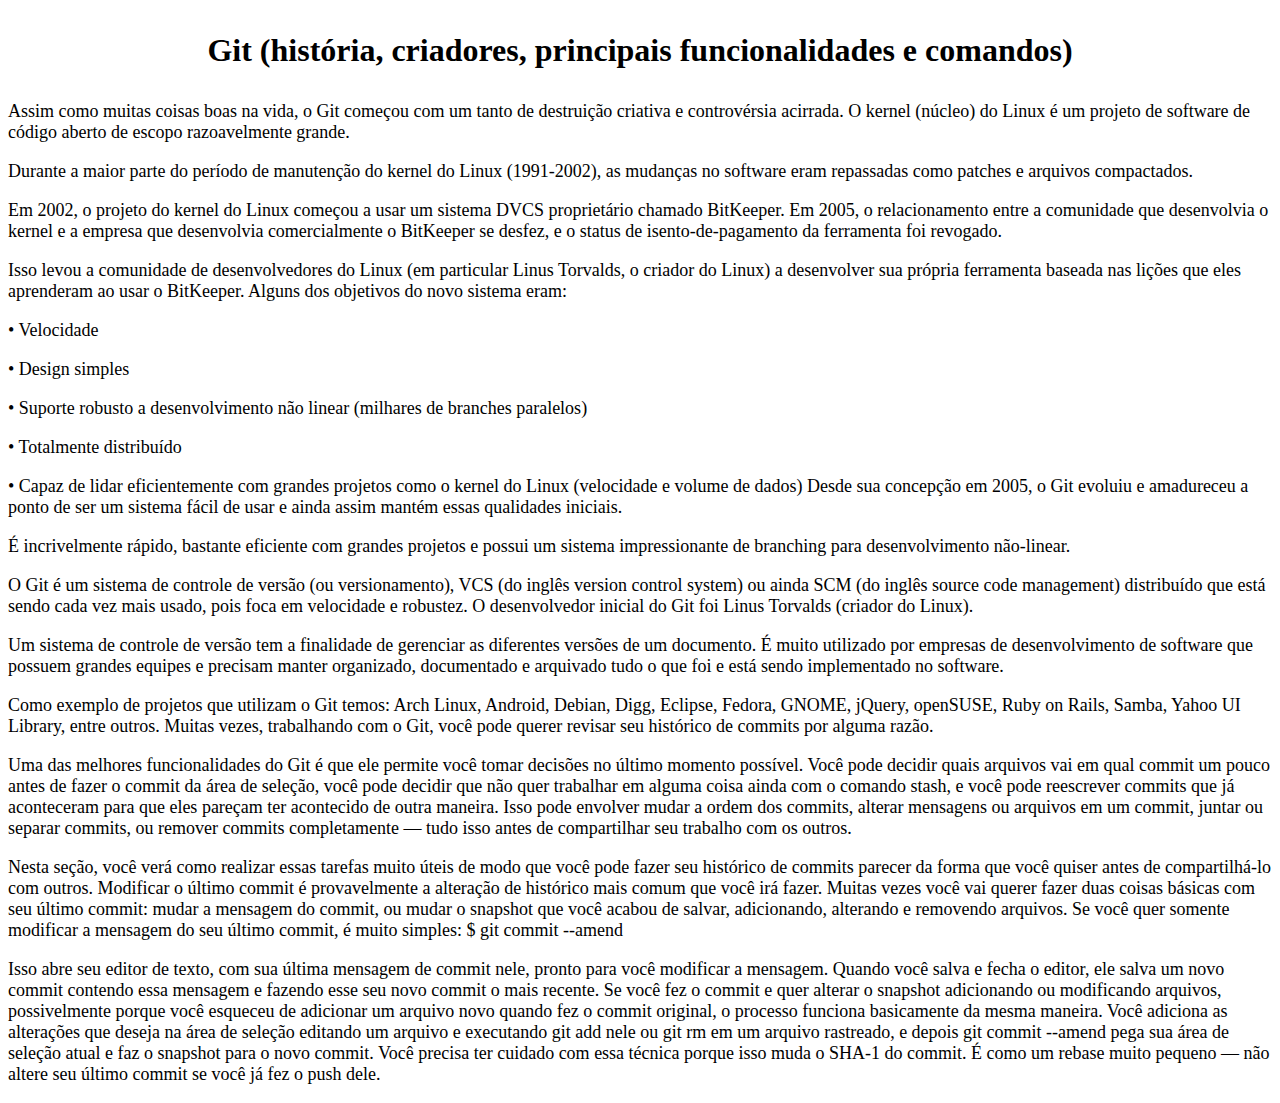
<file: Daniel.html>
<!DOCTYPE html>
<html>

	<head>
	<meta charset="UTF-8"/>
	<title> Git (história, criadores, principais funcionalidades e comandos) </title>
	</head>
	<body>
	<h1> <p ALIGN="CENTER"> Git (história, criadores, principais funcionalidades e comandos) </p> </h1>
	<font size="4">
	
	

<p>Assim como muitas coisas boas na vida, o Git começou com um tanto de destruição criativa e controvérsia acirrada. 
O kernel (núcleo) do Linux é um projeto de software de código aberto de escopo razoavelmente grande. </p>
Durante a maior parte do período de manutenção do kernel do Linux (1991-2002), as mudanças no software eram repassadas como patches e arquivos compactados.
<p>Em 2002, o projeto do kernel do Linux começou a usar um sistema DVCS proprietário chamado BitKeeper.
Em 2005, o relacionamento entre a comunidade que desenvolvia o kernel e a empresa que desenvolvia comercialmente o BitKeeper se 
desfez, e o status de isento-de-pagamento da ferramenta foi revogado.</p> 
<p>Isso levou a comunidade de desenvolvedores do Linux (em particular Linus Torvalds, o criador do Linux) a 
desenvolver sua própria ferramenta baseada nas lições que eles aprenderam ao usar o BitKeeper. 
Alguns dos objetivos do novo sistema eram:</p>
<p>•	Velocidade</P>
<p>•	Design simples</P>
<p>•	Suporte robusto a desenvolvimento não linear (milhares de branches paralelos)</P>
<p>•	Totalmente distribuído</P>
<p>•	Capaz de lidar eficientemente com grandes projetos como o kernel do Linux (velocidade e volume de dados)
Desde sua concepção em 2005, o Git evoluiu e amadureceu a ponto de ser um sistema fácil de usar e ainda assim mantém essas qualidades iniciais. 
<p>É incrivelmente rápido, bastante eficiente com grandes projetos e possui um sistema impressionante de branching para desenvolvimento não-linear.</p>
<p>O Git é um sistema de controle de versão (ou versionamento), VCS (do inglês version control system) ou ainda SCM (do inglês source code management) 
distribuído que está sendo cada vez mais usado, pois foca em velocidade e robustez. O desenvolvedor inicial do Git foi Linus Torvalds (criador do Linux).</p>
<p>Um sistema de controle de versão tem a finalidade de gerenciar as diferentes versões de um documento. É muito utilizado por empresas de desenvolvimento de software que possuem grandes equipes e
precisam manter organizado, documentado e arquivado tudo o que foi e está sendo implementado no software.</P>
<p>Como exemplo de projetos que utilizam o Git temos: Arch Linux, Android, Debian, Digg, Eclipse, Fedora, GNOME, jQuery, openSUSE, Ruby on Rails, Samba, Yahoo UI Library, entre outros.
Muitas vezes, trabalhando com o Git, você pode querer revisar seu histórico de commits por alguma razão.</P>
<p>Uma das melhores funcionalidades do Git é que ele permite você tomar decisões no último momento possível. 
Você pode decidir quais arquivos vai em qual commit um pouco antes de fazer o commit da área de seleção, você pode decidir que não quer 
trabalhar em alguma coisa ainda com o comando stash, e você pode reescrever commits que já aconteceram para que eles pareçam ter acontecido 
de outra maneira. Isso pode envolver mudar a ordem dos commits, alterar mensagens ou arquivos em um commit,
juntar ou separar commits, ou remover commits completamente — tudo isso antes de compartilhar seu trabalho com os outros.</P>
<p>Nesta seção, você verá como realizar essas tarefas muito úteis de modo que você pode fazer seu histórico de commits parecer da forma que você quiser antes de compartilhá-lo com outros.
Modificar o último commit é provavelmente a alteração de histórico mais comum que você irá fazer. Muitas vezes você vai querer fazer duas coisas básicas com seu último commit: 
mudar a mensagem do commit, ou mudar o snapshot que você acabou de salvar, adicionando, alterando e removendo arquivos.
Se você quer somente modificar a mensagem do seu último commit, é muito simples:
$ git commit --amend</p>
<p>Isso abre seu editor de texto, com sua última mensagem de commit nele, pronto para você modificar a mensagem. Quando você salva e fecha o editor, ele salva um novo commit contendo essa mensagem e 
fazendo esse seu novo commit o mais recente. Se você fez o commit e quer alterar o snapshot adicionando ou modificando arquivos,
 possivelmente porque você esqueceu de adicionar um arquivo novo quando fez o commit original, o processo funciona basicamente da mesma maneira. 
Você adiciona as alterações que deseja na área de seleção editando um arquivo e executando git add nele ou git rm em um arquivo rastreado, e depois git commit --amend pega sua área de seleção atual e faz o snapshot para o novo commit. Você precisa ter cuidado com essa técnica porque isso muda o SHA-1 do commit.
 É como um rebase muito pequeno — não altere seu último commit se você já fez o push dele.</p>


	
	
	
	
	
	
	</body>


</html>
</file>
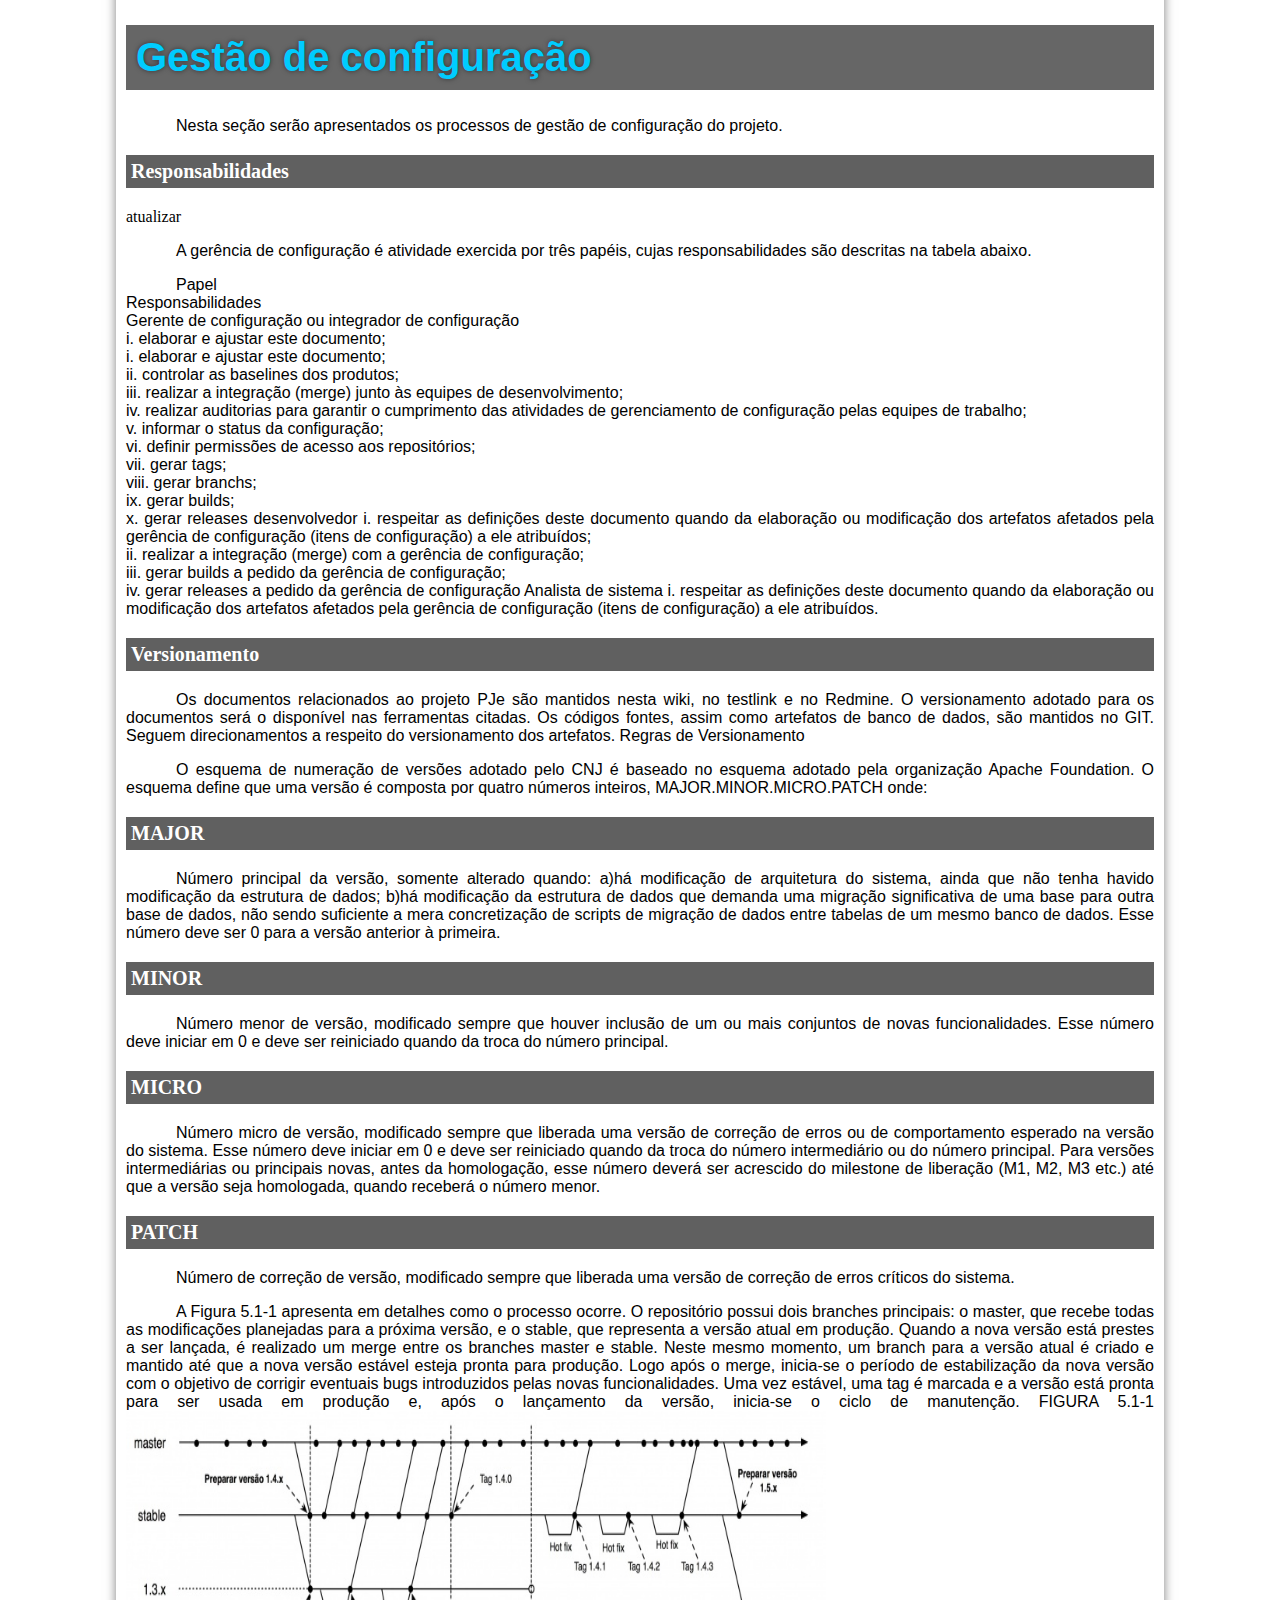
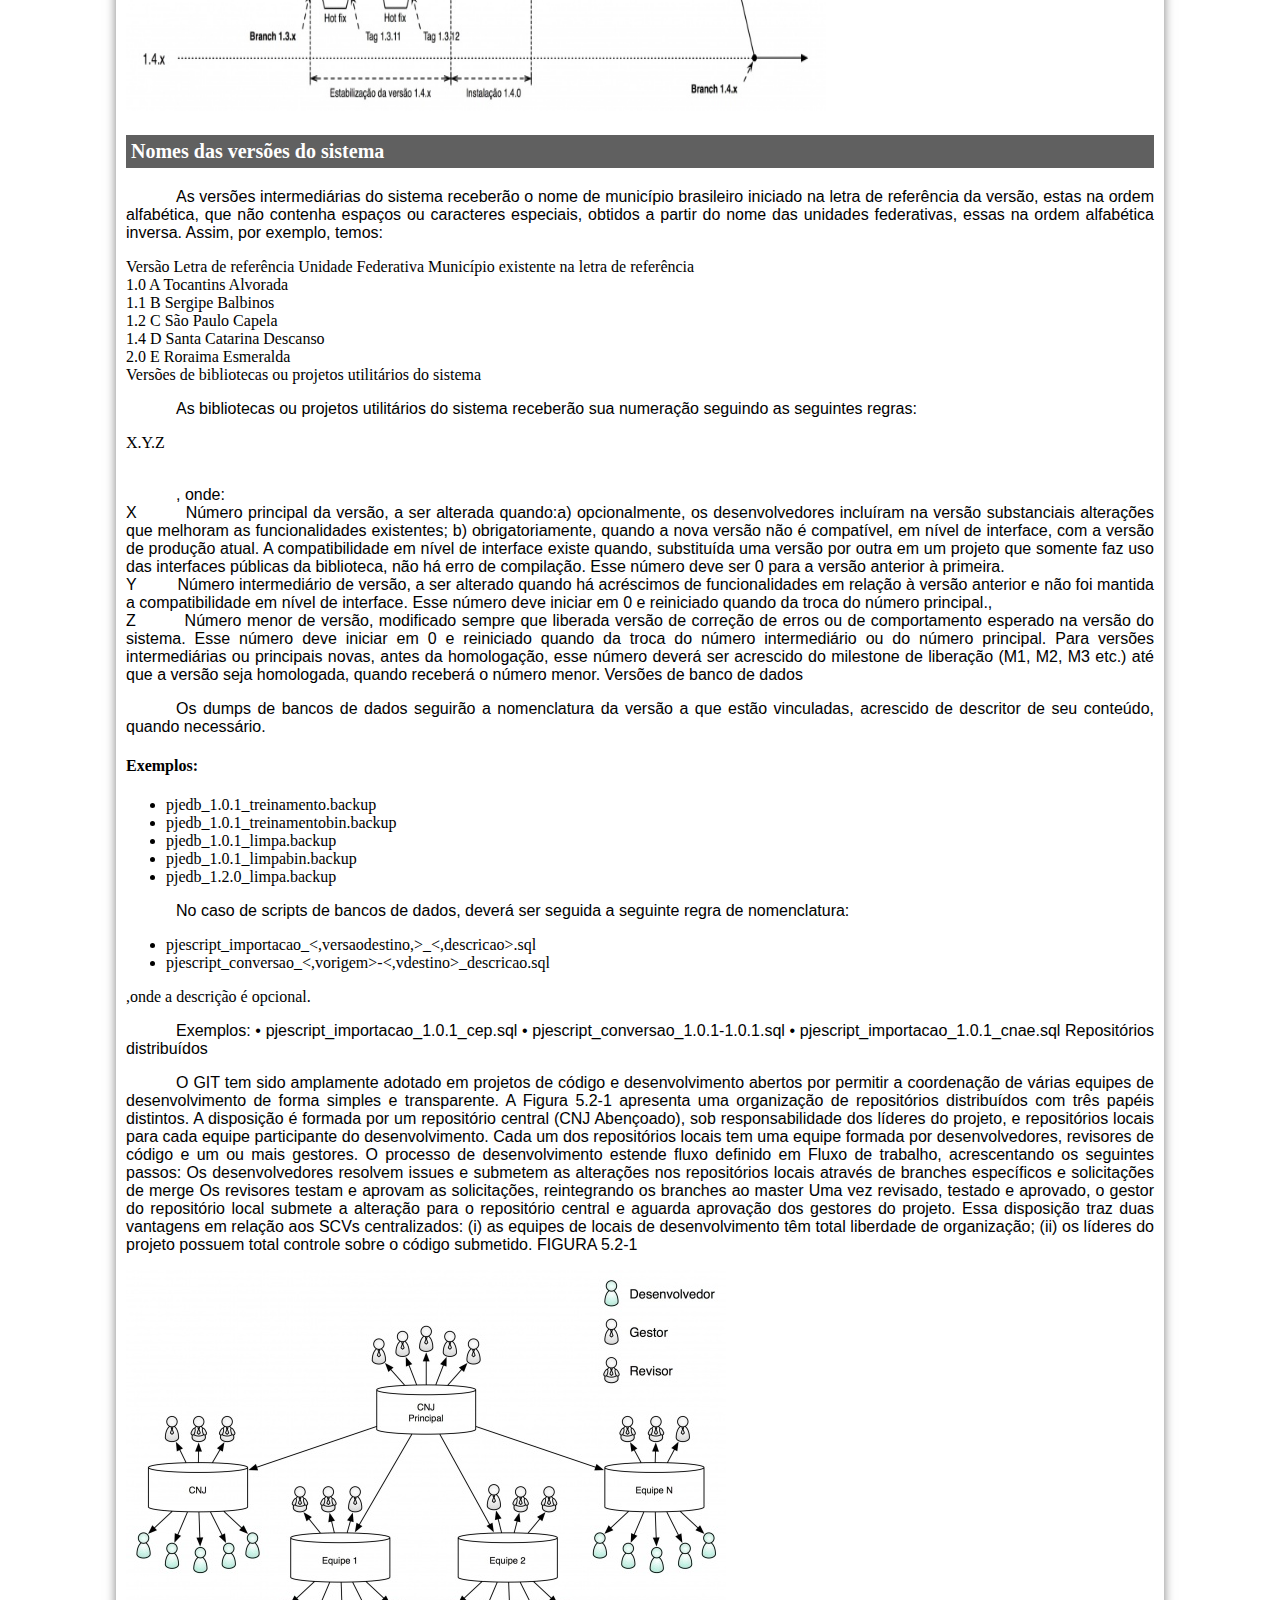
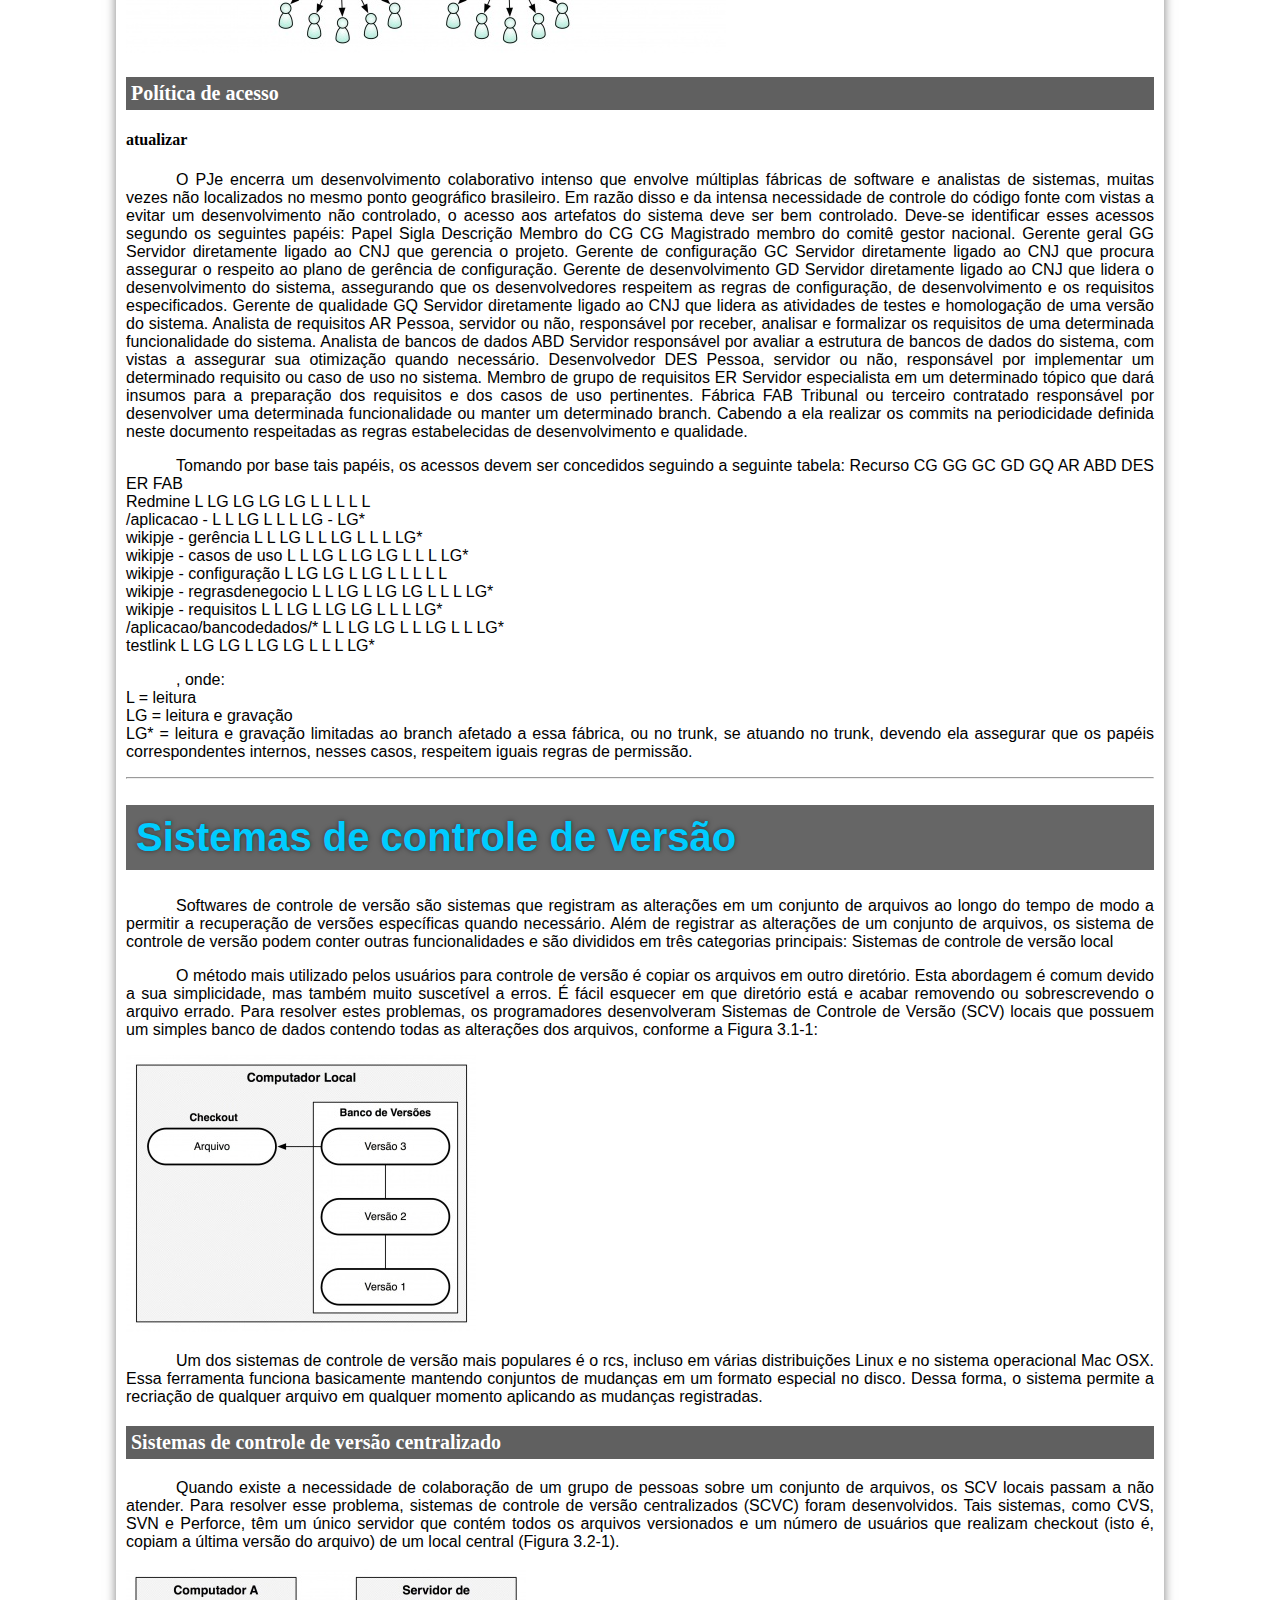
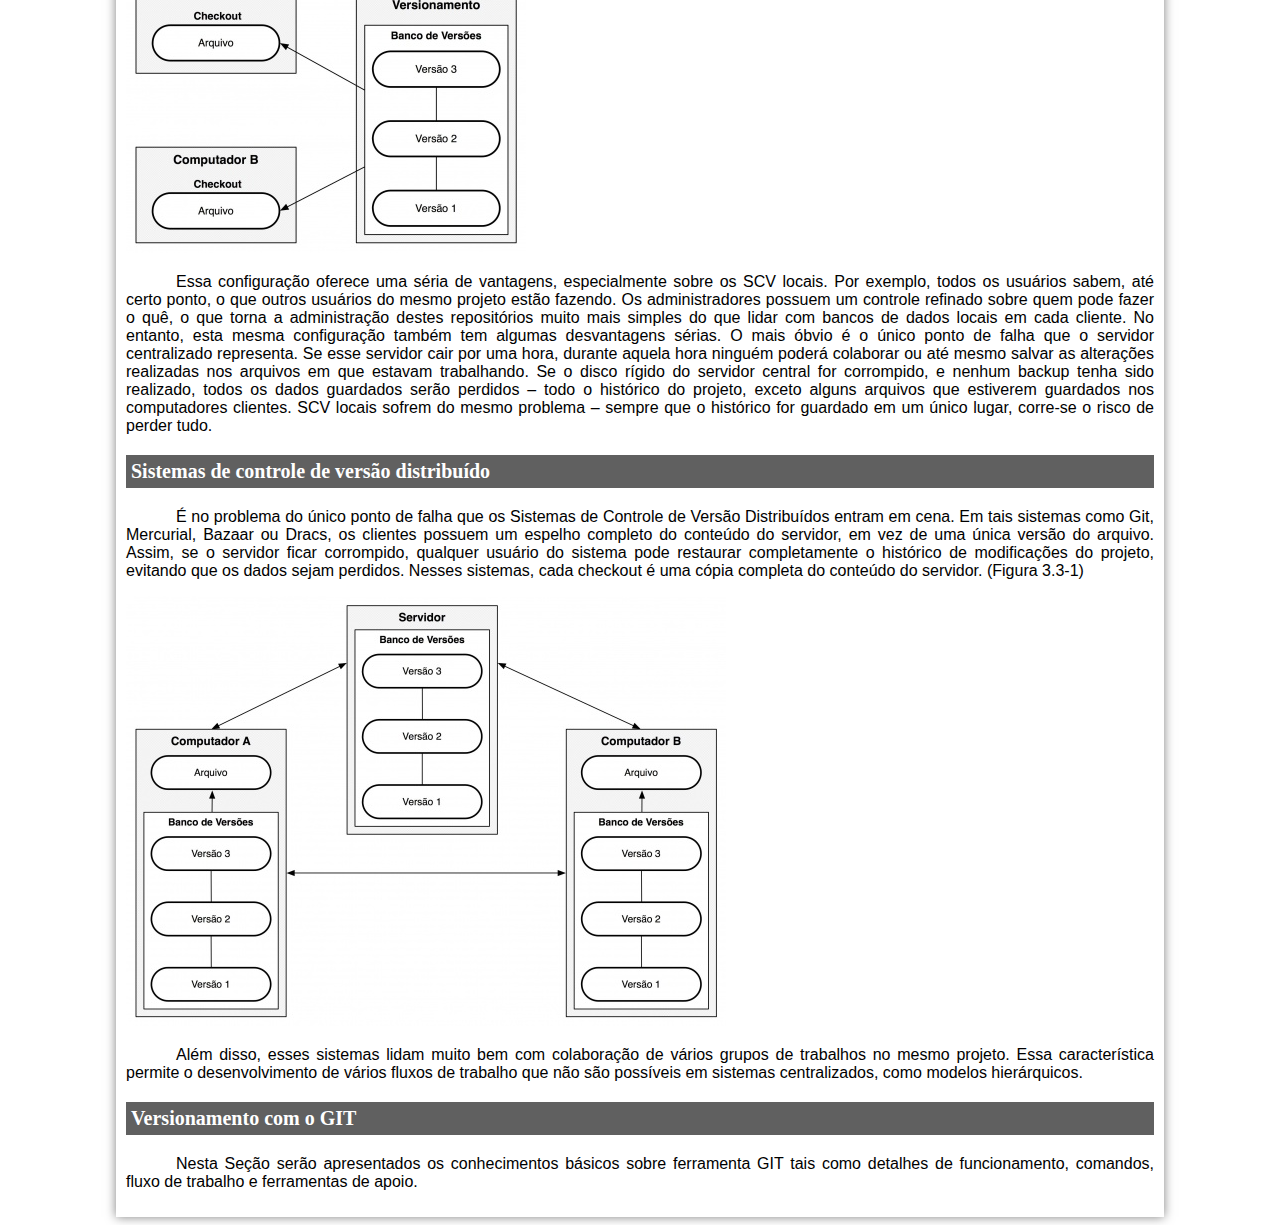
<file: hiulbriner.html>
<!DOCTYPE html>
<html lang="pt-br">
<head>
	<title>trabalho git</title>
	<meta charset="utf-8" />
    <link rel="stylesheet" href="css/estilo.css"/>
</head>
<body>
<div id="conteiner">
<h1>Gestão de configuração</h1>

<p>Nesta seção serão apresentados os processos de gestão de configuração do projeto.</p>

<h3>Responsabilidades</h3>

<span color="red">atualizar</span>

<p>A gerência de configuração é atividade exercida por três papéis, cujas responsabilidades são descritas na tabela abaixo.</p>

<p>Papel<br>
Responsabilidades<br>
Gerente de configuração ou integrador de configuração<br>
i. elaborar e ajustar este documento;<br>
i. elaborar e ajustar este documento;<br>
ii. controlar as baselines dos produtos;<br>
iii. realizar a integração (merge) junto às equipes de desenvolvimento;<br>
iv. realizar auditorias para garantir o cumprimento das atividades de gerenciamento de configuração pelas equipes de trabalho;<br>
v. informar o status da configuração;<br>
vi. definir permissões de acesso aos repositórios;<br>
vii. gerar tags;<br>
viii. gerar branchs;<br>
ix. gerar builds;<br>
x. gerar releases
desenvolvedor 	i. respeitar as definições deste documento quando da elaboração ou modificação dos artefatos afetados pela gerência de configuração (itens de configuração) a ele atribuídos;<br>
ii. realizar a integração (merge) com a gerência de configuração;<br>
iii. gerar builds a pedido da gerência de configuração;<br>
iv. gerar releases a pedido da gerência de configuração
Analista de sistema 	i. respeitar as definições deste documento quando da elaboração ou modificação dos artefatos afetados pela gerência de configuração (itens de configuração) a ele atribuídos.
</p>

<h3>Versionamento</h3>

<p>Os documentos relacionados ao projeto PJe são mantidos nesta wiki, no testlink e no Redmine. O versionamento adotado para os documentos será o disponível nas ferramentas citadas. Os códigos fontes, assim como artefatos de banco de dados, são mantidos no GIT. Seguem direcionamentos a respeito do versionamento dos artefatos.
Regras de Versionamento</p>

<p>O esquema de numeração de versões adotado pelo CNJ é baseado no esquema adotado pela organização Apache Foundation. O esquema define que uma versão é composta por quatro números inteiros, MAJOR.MINOR.MICRO.PATCH onde:
</p>

<h3>MAJOR</h3>
<p>Número principal da versão, somente alterado quando:
a)há modificação de arquitetura do sistema, ainda que não tenha havido modificação da estrutura de dados;
b)há modificação da estrutura de dados que demanda uma migração significativa de uma base para outra base de dados, não sendo suficiente a mera concretização de scripts de migração de dados entre tabelas de um mesmo banco de dados.
Esse número deve ser 0 para a versão anterior à primeira.
</p>

<h3>MINOR</h3>
<p>Número menor de versão, modificado sempre que houver inclusão de um ou mais conjuntos de novas funcionalidades. Esse número deve iniciar em 0 e deve ser reiniciado quando da troca do número principal.</p>

<h3>MICRO</h3>
<p>Número micro de versão, modificado sempre que liberada uma versão de correção de erros ou de comportamento esperado na versão do sistema. Esse número deve iniciar em 0 e deve ser reiniciado quando da troca do número intermediário ou do número principal. Para versões intermediárias ou principais novas, antes da homologação, esse número deverá ser acrescido do milestone de liberação (M1, M2, M3 etc.) até que a versão seja homologada, quando receberá o número menor.</p>

<h3>PATCH</h3>
<p>Número de correção de versão, modificado sempre que liberada uma versão de correção de erros críticos do sistema.
</p>

<p>A Figura 5.1-1 apresenta em detalhes como o processo ocorre. O repositório possui dois branches principais: o master, que recebe todas as modificações planejadas para a próxima versão, e o stable, que representa a versão atual em produção.
Quando a nova versão está prestes a ser lançada, é realizado um merge entre os branches master e stable. Neste mesmo momento, um branch para a versão atual é criado e mantido até que a nova versão estável esteja pronta para produção. Logo após o merge, inicia-se o período de estabilização da nova versão com o objetivo de corrigir eventuais bugs introduzidos pelas novas funcionalidades. Uma vez estável, uma tag é marcada e a versão está pronta para ser usada em produção e, após o lançamento da versão, inicia-se o ciclo de manutenção.
FIGURA 5.1-1
<img src="img1.jpg" width="700px" height="300px" />

    <h3>Nomes das versões do sistema</h3>

    <p>As versões intermediárias do sistema receberão o nome de município brasileiro iniciado na letra de referência da versão, estas na ordem alfabética, que não contenha espaços ou caracteres especiais, obtidos a partir do nome das unidades federativas, essas na ordem alfabética inversa. Assim, por exemplo, temos:</p>
    Versão 	Letra de referência 	Unidade Federativa 	Município existente na letra de referência<br>
    1.0 	A 	Tocantins 	Alvorada<br>
    1.1 	B 	Sergipe 	Balbinos<br>
    1.2 	C 	São Paulo 	Capela<br>
    1.4 	D 	Santa Catarina 	Descanso<br>
    2.0 	E 	Roraima 	Esmeralda<br>
    Versões de bibliotecas ou projetos utilitários do sistema<br>

<p>As bibliotecas ou projetos utilitários do sistema receberão sua numeração seguindo as seguintes regras:</p>

X.Y.Z<br><br>

<p>, onde:<br>
X &nbsp &nbsp &nbsp &nbsp Número principal da versão, a ser alterada quando:a) opcionalmente, os desenvolvedores incluíram na versão substanciais alterações que melhoram as funcionalidades existentes; b) obrigatoriamente, quando a nova versão não é compatível, em nível de interface, com a versão de produção atual. A compatibilidade em nível de interface existe quando, substituída uma versão por outra em um projeto que somente faz uso das interfaces públicas da biblioteca, não há erro de compilação. Esse número deve ser 0 para a versão anterior à primeira.<br>
Y &nbsp &nbsp &nbsp &nbsp 	Número intermediário de versão, a ser alterado quando há acréscimos de funcionalidades em relação à versão anterior e não foi mantida a compatibilidade em nível de interface. Esse número deve iniciar em 0 e reiniciado quando da troca do número principal.,<br>
Z &nbsp &nbsp &nbsp &nbsp Número menor de versão, modificado sempre que liberada versão de correção de erros ou de comportamento esperado na versão do sistema. Esse número deve iniciar em 0 e reiniciado quando da troca do número intermediário ou do número principal. Para versões intermediárias ou principais novas, antes da homologação, esse número deverá ser acrescido do milestone de liberação (M1, M2, M3 etc.) até que a versão seja homologada, quando receberá o número menor.
Versões de banco de dados
</p>

<p>Os dumps de bancos de dados seguirão a nomenclatura da versão a que estão vinculadas, acrescido de descritor de seu conteúdo, quando necessário.</p>

<H4>Exemplos:</H4>

<ul>
  <li> pjedb_1.0.1_treinamento.backup</li>
    <li>pjedb_1.0.1_treinamentobin.backup</li>
    <li>pjedb_1.0.1_limpa.backup</li>
    <li>pjedb_1.0.1_limpabin.backup</li>
    <li>pjedb_1.2.0_limpa.backup</li>
</ul>

<p>No caso de scripts de bancos de dados, deverá ser seguida a seguinte regra de nomenclatura:
<ul>
<li>pjescript_importacao_<,versaodestino,>_<,descricao>.sql</li>
<li>pjescript_conversao_<,vorigem>-<,vdestino>_descricao.sql</li>
</ul>
,onde a descrição é opcional.</p>

<p>Exemplos: • pjescript_importacao_1.0.1_cep.sql • pjescript_conversao_1.0.1-1.0.1.sql • pjescript_importacao_1.0.1_cnae.sql
        Repositórios distribuídos</p>

        <p>O GIT tem sido amplamente adotado em projetos de código e desenvolvimento abertos por permitir a coordenação de várias equipes de desenvolvimento de forma simples e transparente.
        A Figura 5.2-1 apresenta uma organização de repositórios distribuídos com três papéis distintos. A disposição é formada por um repositório central (CNJ Abençoado), sob responsabilidade dos líderes do projeto, e repositórios locais para cada equipe participante do desenvolvimento.
        Cada um dos repositórios locais tem uma equipe formada por desenvolvedores, revisores de código e um ou mais gestores. O processo de desenvolvimento estende fluxo definido em Fluxo de trabalho, acrescentando os seguintes passos:

        Os desenvolvedores resolvem issues e submetem as alterações nos repositórios locais através de branches específicos e solicitações de merge
        Os revisores testam e aprovam as solicitações, reintegrando os branches ao master
        Uma vez revisado, testado e aprovado, o gestor do repositório local submete a alteração para o repositório central e aguarda aprovação dos gestores do projeto.

        Essa disposição traz duas vantagens em relação aos SCVs centralizados: (i) as equipes de locais de desenvolvimento têm total liberdade de organização; (ii) os líderes do projeto possuem total controle sobre o código submetido.
        FIGURA 5.2-1</p>

<img src="img2.jpg"/>

<h3>Política de acesso</h3>

<h4>atualizar</h4>

<p>O PJe encerra um desenvolvimento colaborativo intenso que envolve múltiplas fábricas de software e analistas de sistemas, muitas vezes não localizados no mesmo ponto geográfico brasileiro. Em razão disso e da intensa necessidade de controle do código fonte com vistas a evitar um desenvolvimento não controlado, o acesso aos artefatos do sistema deve ser bem controlado.
Deve-se identificar esses acessos segundo os seguintes papéis:
Papel 	Sigla 	Descrição
Membro do CG 	CG 	Magistrado membro do comitê gestor nacional.
Gerente geral 	GG 	Servidor diretamente ligado ao CNJ que gerencia o projeto.
Gerente de configuração 	GC 	Servidor diretamente ligado ao CNJ que procura assegurar o respeito ao plano de gerência de configuração.
Gerente de desenvolvimento 	GD 	Servidor diretamente ligado ao CNJ que lidera o desenvolvimento do sistema, assegurando que os desenvolvedores respeitem as regras de configuração, de desenvolvimento e os requisitos especificados.
Gerente de qualidade 	GQ 	Servidor diretamente ligado ao CNJ que lidera as atividades de testes e homologação de uma versão do sistema.
Analista de requisitos 	AR 	Pessoa, servidor ou não, responsável por receber, analisar e formalizar os requisitos de uma determinada funcionalidade do sistema.
Analista de bancos de dados 	ABD 	Servidor responsável por avaliar a estrutura de bancos de dados do sistema, com vistas a assegurar sua otimização quando necessário.
Desenvolvedor 	DES 	Pessoa, servidor ou não, responsável por implementar um determinado requisito ou caso de uso no sistema.
Membro de grupo de requisitos 	ER 	Servidor especialista em um determinado tópico que dará insumos para a preparação dos requisitos e dos casos de uso pertinentes.
Fábrica 	FAB 	Tribunal ou terceiro contratado responsável por desenvolver uma determinada funcionalidade ou manter um determinado branch. Cabendo a ela realizar os commits na periodicidade definida neste documento respeitadas as regras estabelecidas de desenvolvimento e qualidade.</p>

<p>Tomando por base tais papéis, os acessos devem ser concedidos seguindo a seguinte tabela:
Recurso 	CG 	GG 	GC 	GD 	GQ 	AR 	ABD 	DES 	ER 	FAB<br/>
Redmine 	L 	LG 	LG 	LG 	LG 	L 	L 	L 	L 	L<br/>
/aplicacao 	- 	L 	L 	LG 	L 	L 	L 	LG 	- 	LG*<br/>
wikipje - gerência 	L 	L 	LG 	L 	L 	LG 	L 	L 	L 	LG*<br/>
wikipje - casos de uso 	L 	L 	LG 	L 	LG 	LG 	L 	L 	L 	LG*<br/>
wikipje - configuração 	L 	LG 	LG 	L 	LG 	L 	L 	L 	L 	L<br/>
wikipje - regrasdenegocio 	L 	L 	LG 	L 	LG 	LG 	L 	L 	L 	LG*<br/>
wikipje - requisitos 	L 	L 	LG 	L 	LG 	LG 	L 	L 	L 	LG*<br/>
/aplicacao/bancodedados/* 	L 	L 	LG 	LG 	L 	L 	LG 	L 	L 	LG*<br/>
testlink 	L 	LG 	LG 	L 	LG 	LG 	L 	L 	L 	LG*
</p>

<p>, onde:<br/>

L = leitura<br/>
LG = leitura e gravação<br/>
LG* = leitura e gravação limitadas ao branch afetado a essa fábrica, ou no trunk, se atuando no trunk, devendo ela assegurar que os papéis correspondentes internos, nesses casos, respeitem iguais regras de permissão.</p>

<HR size="2" >

<h1>Sistemas de controle de versão</h1>

<p>Softwares de controle de versão são sistemas que registram as alterações em um conjunto de arquivos ao longo do tempo de modo a permitir a recuperação de versões específicas quando necessário.
Além de registrar as alterações de um conjunto de arquivos, os sistema de controle de versão podem conter outras funcionalidades e são divididos em três categorias principais:
Sistemas de controle de versão local</p>

<p>O método mais utilizado pelos usuários para controle de versão é copiar os arquivos em outro diretório. Esta abordagem é comum devido a sua simplicidade, mas também muito suscetível a erros. É fácil esquecer em que diretório está e acabar removendo ou sobrescrevendo o arquivo errado. Para resolver estes problemas, os programadores desenvolveram Sistemas de Controle de Versão (SCV) locais que possuem um simples banco de dados contendo todas as alterações dos arquivos, conforme a Figura 3.1-1:</p>

<img src="img3.jpg"/>

<p>Um dos sistemas de controle de versão mais populares é o rcs, incluso em várias distribuições Linux e no sistema operacional Mac OSX. Essa ferramenta funciona basicamente mantendo conjuntos de mudanças em um formato especial no disco. Dessa forma, o sistema permite a recriação de qualquer arquivo em qualquer momento aplicando as mudanças registradas.</p>

<h3>Sistemas de controle de versão centralizado</h3>

<p>Quando existe a necessidade de colaboração de um grupo de pessoas sobre um conjunto de arquivos, os SCV locais passam a não atender. Para resolver esse problema, sistemas de controle de versão centralizados (SCVC) foram desenvolvidos. Tais sistemas, como CVS, SVN e Perforce, têm um único servidor que contém todos os arquivos versionados e um número de usuários que realizam checkout (isto é, copiam a última versão do arquivo) de um local central (Figura 3.2-1).</p>

<img src="img4.jpg"/>

<p>Essa configuração oferece uma séria de vantagens, especialmente sobre os SCV locais. Por exemplo, todos os usuários sabem, até certo ponto, o que outros usuários do mesmo projeto estão fazendo. Os administradores possuem um controle refinado sobre quem pode fazer o quê, o que torna a administração destes repositórios muito mais simples do que lidar com bancos de dados locais em cada cliente. No entanto, esta mesma configuração também tem algumas desvantagens sérias. O mais óbvio é o único ponto de falha que o servidor centralizado representa. Se esse servidor cair por uma hora, durante aquela hora ninguém poderá colaborar ou até mesmo salvar as alterações realizadas nos arquivos em que estavam trabalhando. Se o disco rígido do servidor central for corrompido, e nenhum backup tenha sido realizado, todos os dados guardados serão perdidos – todo o histórico do projeto, exceto alguns arquivos que estiverem guardados nos computadores clientes. SCV locais sofrem do mesmo problema – sempre que o histórico for guardado em um único lugar, corre-se o risco de perder tudo.</p>

<h3>Sistemas de controle de versão distribuído</h3>

<p>É no problema do único ponto de falha que os Sistemas de Controle de Versão Distribuídos entram em cena. Em tais sistemas como Git, Mercurial, Bazaar ou Dracs, os clientes possuem um espelho completo do conteúdo do servidor, em vez de uma única versão do arquivo. Assim, se o servidor ficar corrompido, qualquer usuário do sistema pode restaurar completamente o histórico de modificações do projeto, evitando que os dados sejam perdidos. Nesses sistemas, cada checkout é uma cópia completa do conteúdo do servidor. (Figura 3.3-1)</p>

<img src="img5.jpg">

<p>Além disso, esses sistemas lidam muito bem com colaboração de vários grupos de trabalhos no mesmo projeto. Essa característica permite o desenvolvimento de vários fluxos de trabalho que não são possíveis em sistemas centralizados, como modelos hierárquicos.</p>

<h3>Versionamento com o GIT</h3>

<p>Nesta Seção serão apresentados os conhecimentos básicos sobre ferramenta GIT tais como detalhes de funcionamento, comandos, fluxo de trabalho e ferramentas de apoio.</p>
</div>
</body>

</html>
</file>
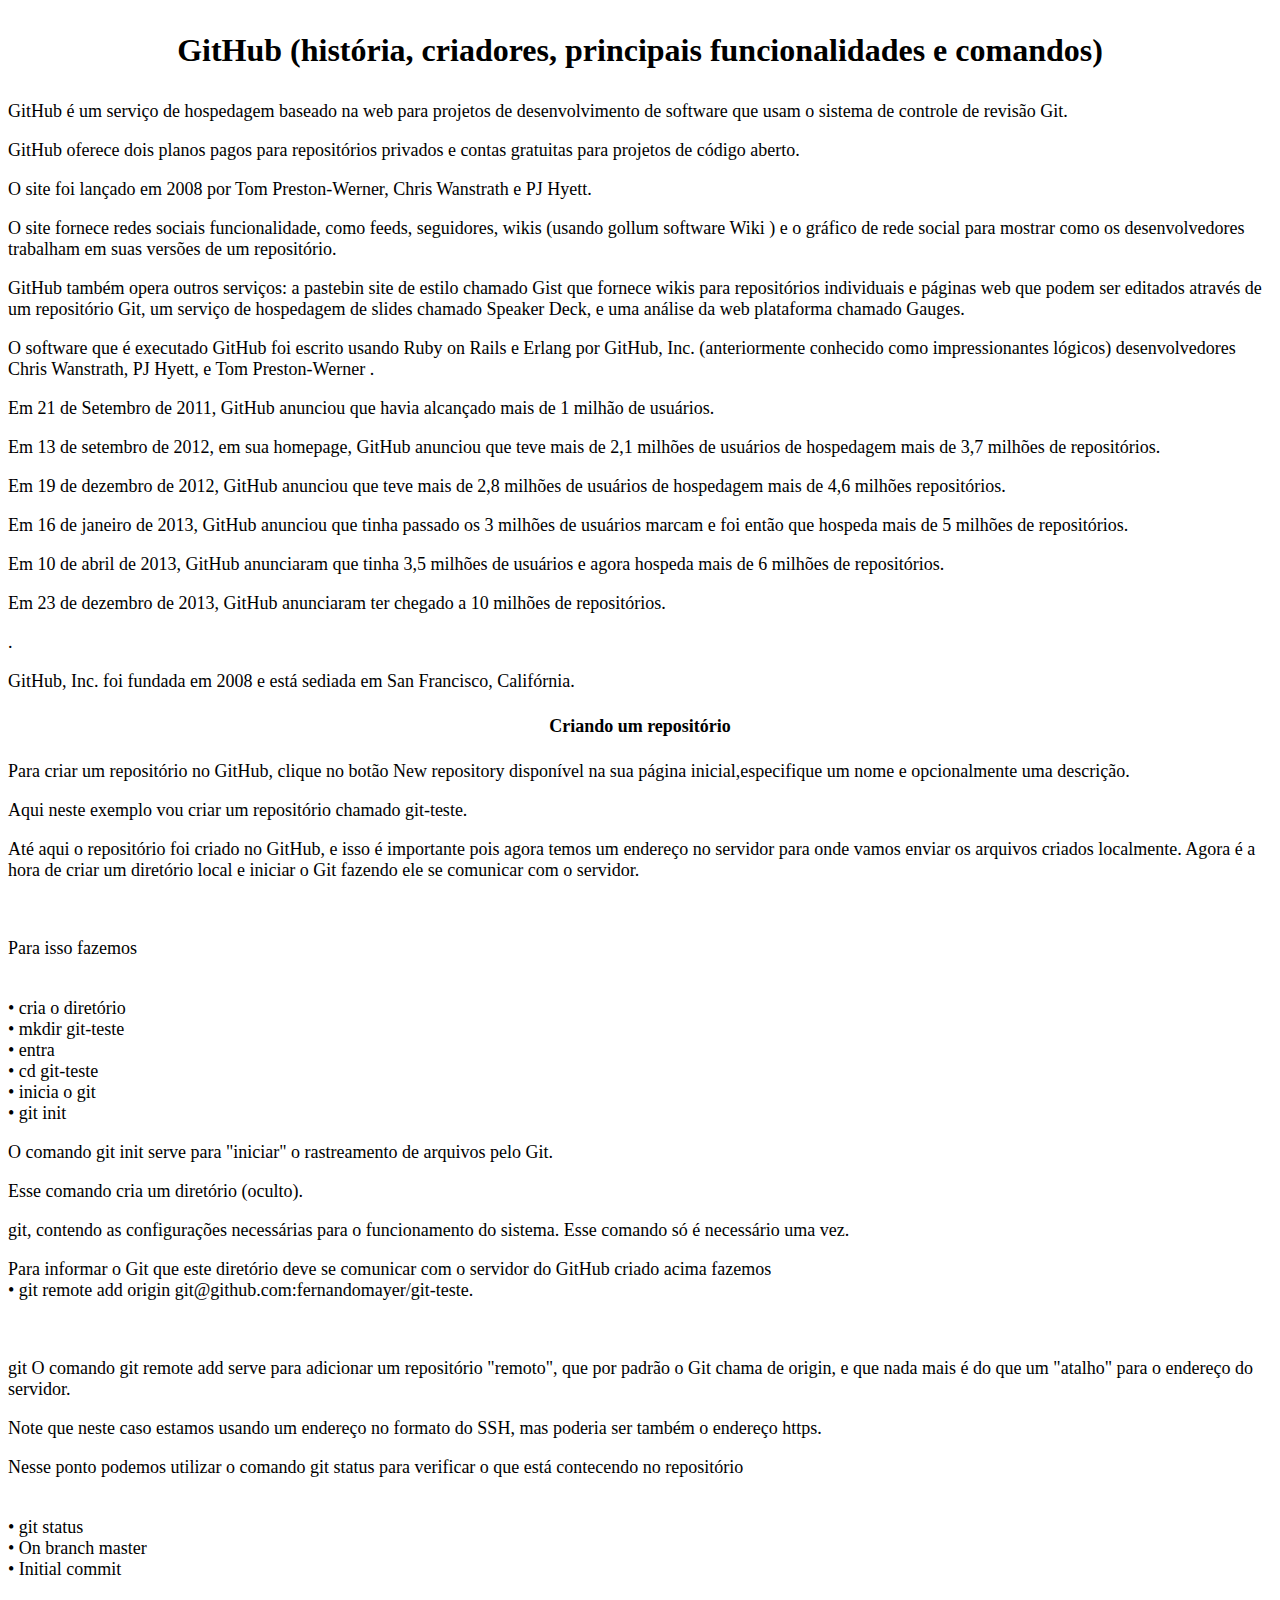
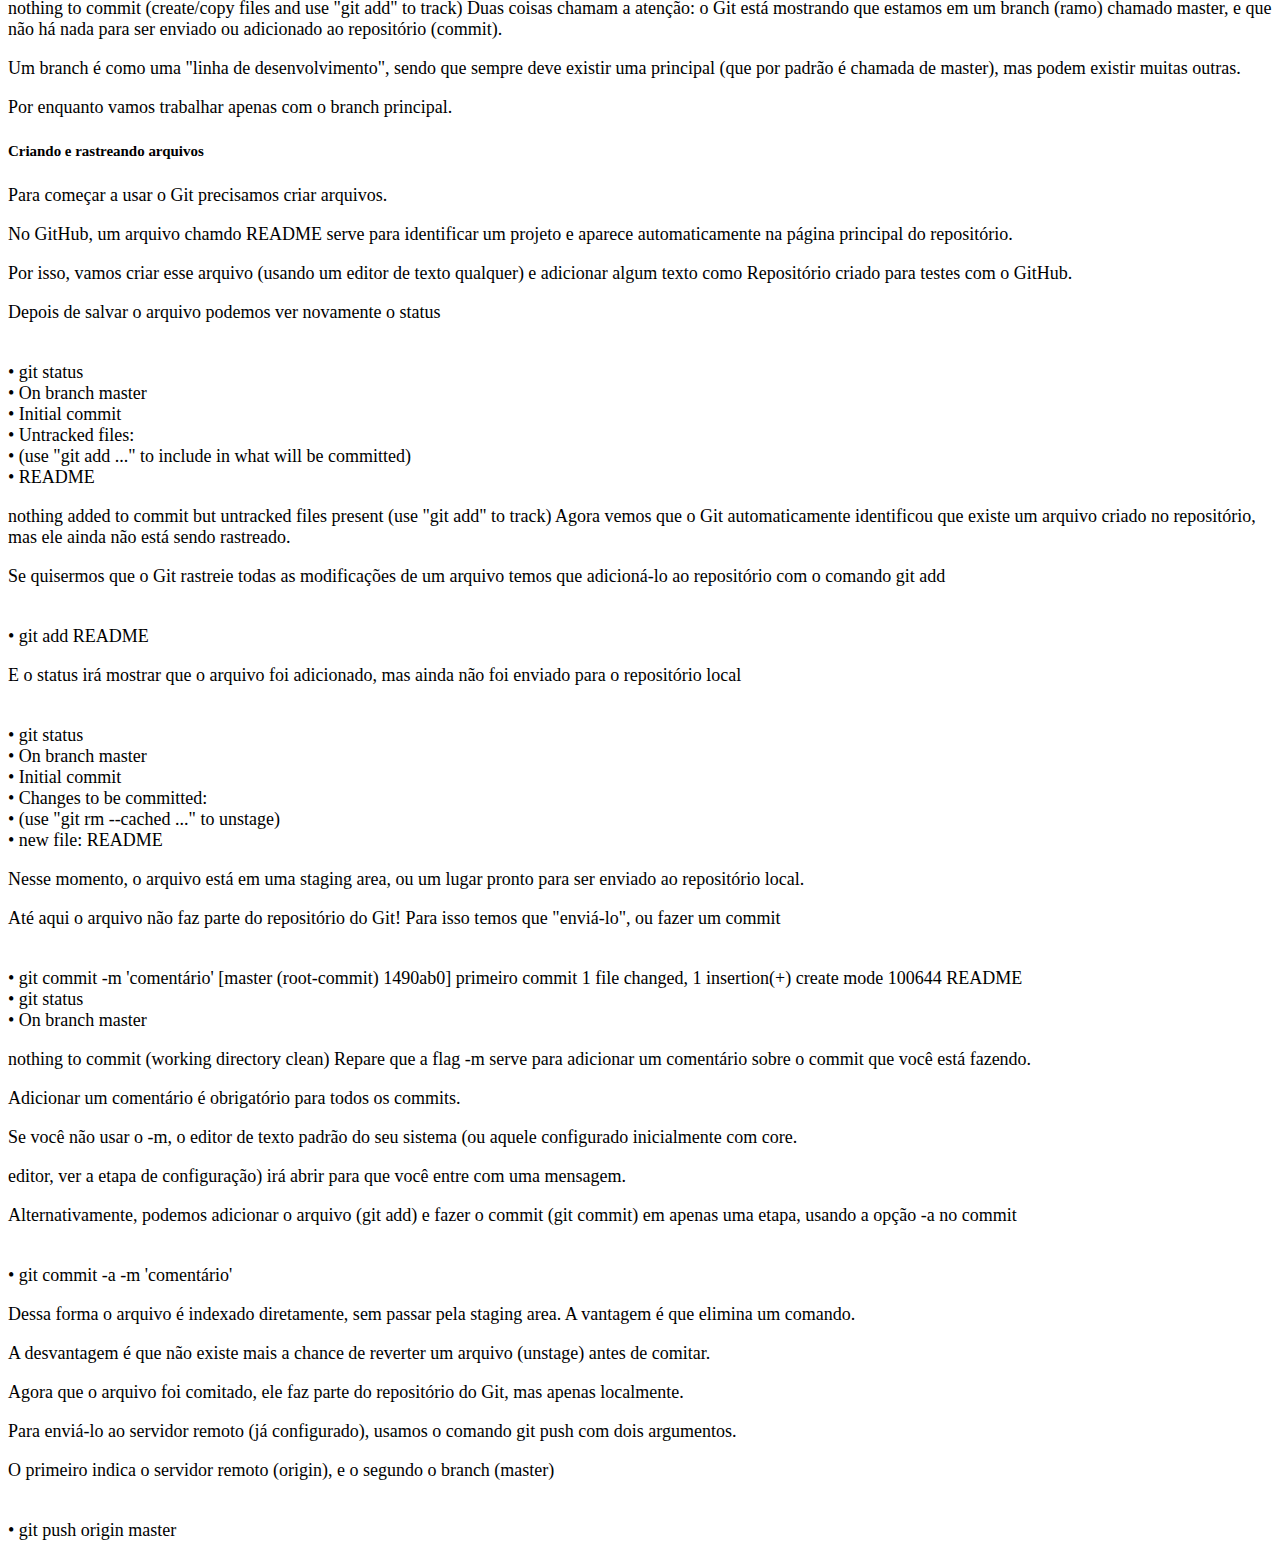
<file: wilson.html>
<!DOCTYPE html>
<html>
<head>
    <meta charset="UTF-8"/>
	<title> GitHub (história, criadores, principais funcionalidades e comandos)</title>	
	
</head>
<body>
<h1><P ALIGN="CENTER">GitHub (história, criadores, principais funcionalidades e comandos)</P></h1>
<font size="4">
<p>GitHub é um serviço de hospedagem baseado na web para projetos de desenvolvimento de software que usam o sistema
 de controle de revisão Git.</p>
 
 <p>GitHub oferece dois planos pagos para repositórios privados e contas gratuitas para 
 projetos de código aberto.</p>
 
<p> O site foi lançado em 2008 por Tom Preston-Werner, Chris Wanstrath e PJ Hyett.</p>
 
<p>O site fornece redes sociais funcionalidade, como feeds, seguidores, wikis (usando gollum software Wiki ) e o 
gráfico de rede social para mostrar como os desenvolvedores trabalham em suas versões de um repositório.</p>

<p>GitHub também opera outros serviços: a pastebin site de estilo chamado Gist  que fornece wikis para repositórios
 individuais e páginas web que podem ser editados através de um repositório Git, um serviço de hospedagem de slides
 chamado Speaker Deck, e uma análise da web plataforma chamado Gauges.</p> 
 

<p>O software que é executado GitHub foi escrito usando Ruby on Rails e Erlang por GitHub, Inc. (anteriormente 
conhecido como impressionantes lógicos) desenvolvedores Chris Wanstrath, PJ Hyett, e Tom Preston-Werner .</p>

<p>Em 21 de Setembro de 2011, GitHub anunciou que havia alcançado mais de 1 milhão de usuários. </p>

<p>Em 13 de setembro de 2012, em sua homepage, GitHub anunciou que teve mais de 2,1 milhões de usuários de
 hospedagem mais de 3,7 milhões de repositórios. </p>
 

<p>Em 19 de dezembro de 2012, GitHub anunciou que teve mais de 2,8 milhões de usuários de hospedagem mais de
 4,6 milhões repositórios. </p>
 

<p>Em 16 de janeiro de 2013, GitHub anunciou que tinha passado os 3 milhões de usuários marcam e foi ent&atilde;o
 que hospeda mais de 5 milhões de repositórios.</p> 

<p>Em 10 de abril de 2013, GitHub anunciaram que tinha 3,5 milhões de usuários e agora hospeda mais de
 6 milhões de repositórios. </p>

<p>Em 23 de dezembro de 2013, GitHub anunciaram ter chegado a 10 milhões de repositórios. </p>

.

<p>GitHub, Inc. foi fundada em 2008 e está sediada em San Francisco, Califórnia. </p>



<h4><P ALIGN="CENTER">Criando um repositório</P></h4>

<p>Para criar um repositório no GitHub, clique no botão New repository disponível na sua página 
inicial,especifique um nome e opcionalmente uma descrição. </p>
<p>Aqui neste exemplo vou criar um repositório 
 chamado git-teste.</p>
 
<p>Até aqui o repositório foi criado no GitHub, e isso é importante pois agora temos um endereço no servidor para
 onde vamos enviar os arquivos criados localmente. Agora é a hora de criar um diretório local e iniciar o Git
 fazendo ele se comunicar com o servidor. </p><br>
 <p>Para isso fazemos</p><br>
•	 cria o diretório<br>
•	 mkdir git-teste<br>
•	 entra<br>
•	 cd git-teste<br>
•	 inicia o git<br>
•	 git init<br>
<p>O comando git init serve para "iniciar" o rastreamento de arquivos pelo Git.</p>
<p> Esse comando cria um diretório (oculto).</p>
<p>git, contendo as configurações necessárias para o funcionamento do sistema.
 Esse comando só é 
 necessário uma vez.</p>
<p>Para informar o Git que este diretório deve se comunicar com o servidor do GitHub criado acima fazemos<br>
•	git remote add origin git@github.com:fernandomayer/git-teste.</p><br>
<p>git O comando git remote add serve para adicionar um repositório "remoto", que por padrão o Git chama de origin,
 e que nada mais é do que um "atalho" para o endereço do servidor.</p>
<p> Note que neste caso estamos usando um 
 endereço no formato do SSH, mas poderia ser também o endereço https.</p>
<p>Nesse ponto podemos utilizar o comando git status para verificar o que está contecendo no repositório</p><br>
•	 git status <br>
•	On branch master<br>
•	Initial commit<br>
<p>nothing to commit (create/copy files and use "git add" to track)
Duas coisas chamam a atenção: o Git está mostrando que estamos em um branch (ramo) chamado master,
 e que não há 
nada para ser enviado ou adicionado ao repositório (commit).</p>
<p> Um branch é como uma "linha de desenvolvimento",
 sendo 
que sempre deve existir uma principal (que por padrão é chamada de master), mas podem existir muitas outras.</p>
 <p>Por enquanto
 vamos trabalhar apenas com o branch principal.</p>
<h5>Criando e rastreando arquivos</h5>
<p>Para começar a usar o Git precisamos criar arquivos. </p>
<p>No GitHub, um arquivo chamdo README serve para identificar
 um projeto e aparece automaticamente na página principal do repositório.</p>
 <p>Por isso, vamos criar esse arquivo 
 (usando um editor de texto qualquer) e adicionar algum texto como
Repositório criado para testes com o GitHub.</p>
<p>Depois de salvar o arquivo podemos ver novamente o status</p><br>
•	 git status <br>
•	 On branch master<br>
•	 Initial commit<br>
•	Untracked files:<br>
•	   (use "git add <file>..." to include in what will be committed)<br>
•	  README<br>
<p>nothing added to commit but untracked files present (use "git add" to track)
Agora vemos que o Git automaticamente identificou que existe um arquivo criado no reposit&oacute;rio, mas ele ainda 
não está sendo rastreado.</p> 
<p>Se quisermos que o Git rastreie todas as modificações de um arquivo
 temos que adicioná-lo 
ao repositório com o comando git add</p><br>
•	git add README<br>
<p>E o status irá mostrar que o arquivo foi adicionado, mas ainda não foi enviado para
 o repositório local</p><br>
•	 git status <br>
•	 On branch master<br>
•	 Initial commit<br>
•	Changes to be committed:<br>
•	   (use "git rm --cached <file>..." to unstage)<br>
•	   new file:   README<br>
<p>Nesse momento, o arquivo está em uma staging area, ou um lugar pronto para ser enviado ao repositório local. </p>
<p>Até aqui o arquivo não faz parte do repositório do Git! Para isso temos que "enviá-lo", ou fazer um 
commit</p><br>
•	git commit -m 'comentário'
[master (root-commit) 1490ab0] primeiro commit
 1 file changed, 1 insertion(+)
 create mode 100644 README<br>
•	 git status <br>
•	 On branch master<br>
<p>nothing to commit (working directory clean)
Repare que a flag -m serve para adicionar um comentário sobre o commit que você está fazendo.</p>
<p> Adicionar 
um comentário
 é obrigatório para todos os commits.</p> 
 <p>Se você não usar o -m, o editor de texto padrão do 
 seu sistema (ou aquele 
 configurado inicialmente com core.</p>
<p> editor, ver a etapa de configuração) irá abrir para que você entre com uma mensagem.</p>
<p>Alternativamente, podemos adicionar o arquivo (git add) e fazer o commit (git commit) em apenas uma etapa, usando a 
opção -a no commit</p><br>
•	git commit -a -m 'comentário'<br>
<p>Dessa forma o arquivo é indexado diretamente, sem passar pela staging area. A vantagem é que elimina um comando.</p>
 <p>A desvantagem é que não existe mais a chance de reverter um arquivo (unstage) antes de comitar.</p>
<p>Agora que o arquivo foi comitado, ele faz parte do repositório do Git, mas apenas localmente.</p>
<p> Para enviá-lo ao 
servidor remoto (já configurado), usamos o comando git push com dois argumentos.</p>
<p> O primeiro indica o servidor remoto 
(origin), e o segundo o branch (master)</p><br>
•	git push origin master 


</body>	
</html>
</file>
<file: css/estilo.css>
@charset "utf-8";
P{
    font-family: Arial,sans-serif;
    text-indent: 50px;
    text-align: justify;
}

h1{
    font-size: 30pt;
    font-family: "Titillium Web", sans-serif;
    background-color: #666666;
    color: #00CCFF;
    padding: 10px;
    text-shadow: 0px 0px 5px rgba(0,0,0,.5);
}

h3{
    background-color: #606060;
    color: #ffffff;
    font-size: 15pt;
    padding: 5px;
}

div#conteiner{
    width: 1028px;
    box-shadow: 0px 0px 10px rgba(0,0,0,.5);
    margin: -20px auto 0 auto;
    padding: 10px;
}

nav#menu ul{
	list-style:none;
	text-transform: uppercase;
		
}

nav#menu li{
	display: inline-block;
	background-color:#ADD8E6;
	padding:10px;
	transition: background-color 1s;
}
nav#menu li:hover{
	background-color:#4169E1;
	
}

nav#menu a{
	text-decoration:none;
	color:#fff;
	font-family:Arial, sans-serife;
}
</file>
